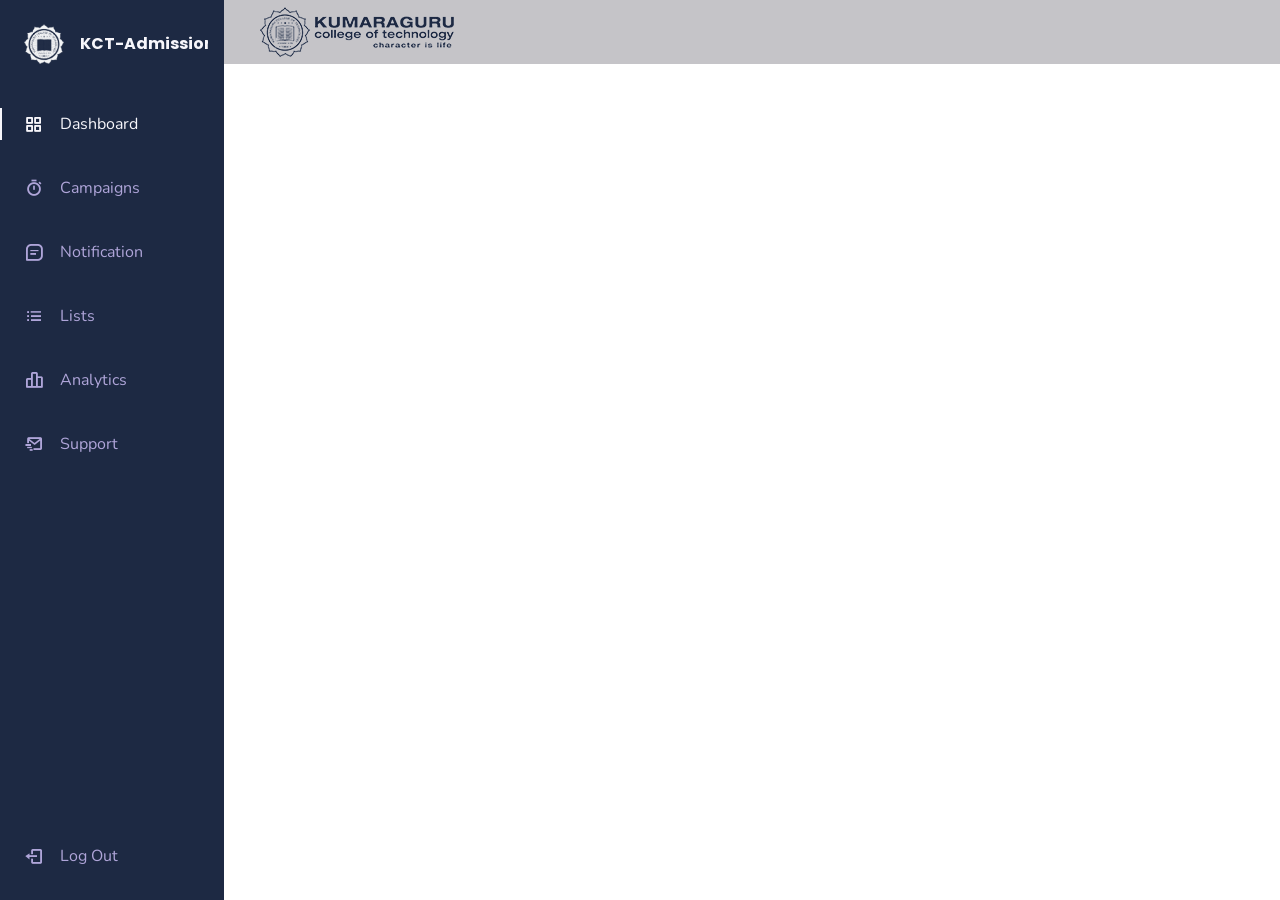
<file: Details_form/base.html>
<!DOCTYPE html>
<html lang="en">
    <head>
        <meta charset="UTF-8">
        <meta name="viewport" content="width=device-width, initial-scale=1.0">

        <!-- ===== BOX ICONS ===== -->
        <link href='https://cdn.jsdelivr.net/npm/boxicons@2.0.5/css/boxicons.min.css' rel='stylesheet'>

        <!-- ===== CSS ===== -->
        <link href="https://fonts.googleapis.com/css2?family=Poppins:wght@400;500&display=swap" rel="stylesheet">

        <link rel="stylesheet" href="css/style.css">
        <link rel="stylesheet" href="https://maxcdn.bootstrapcdn.com/bootstrap/4.0.0/css/bootstrap.min.css" integrity="sha384-Gn5384xqQ1aoWXA+058RXPxPg6fy4IWvTNh0E263XmFcJlSAwiGgFAW/dAiS6JXm" crossorigin="anonymous">


        <title>Document</title>
    </head>
    <body id="body-pd"> 
        <header class="header" id="header">
            <div class="header__toggle">
                <i class='bx bx-menu myopenclose' id="header-toggle"></i>
            </div>
            <div class="header__img">
                <img class="kct-logo" src="images/logo.png">
            </div>
        </header> 

        <div class="l-navbar" id="nav-bar">
            <nav class="nav">
                <div>
                    <div class="mylogocloseflex">
                        <a href="#" class="nav__logo">
                            <img src="images/kct-logo.png" alt="" >
                            <span class="nav__logo-name">KCT-Admission</span>
                        </a>
                        <div class="myclosebtn">
                            <i class='bx bx-menu bx-x' id="header-close-toggle"></i>
                        </div>
                    </div>
                    

                    <div class="nav__list">
                        <a href="#" class="nav__link active-link">
                            <i class='bx bx-grid-alt nav__icon' ></i>
                            
                            <span class="nav__name">Dashboard</span>
                        </a>
                        <a href="#" class="nav__link">
                            <i class='bx bx-stopwatch nav__icon'></i>
                            <span class="nav__name">Campaigns</span>
                        </a>
                        <a href="#" class="nav__link">
                            <i class='bx bx-message-square-detail nav__icon' ></i>
                            <span class="nav__name">Notification</span>
                        </a>
                        <a href="#" class="nav__link">
                            <i class='bx bx-list-ul nav__icon'></i>
                            <span class="nav__name">Lists</span>
                        </a>
                        <a href="#" class="nav__link">
                            <i class='bx bx-bar-chart-alt-2 nav__icon' ></i>
                            <span class="nav__name">Analytics</span>
                        </a>
                        <a href="#" class="nav__link">
                            <i class='bx bx-mail-send nav__icon'></i>
                            <span class="nav__name">Support</span>
                        </a>
                    </div>
                </div>
                <a href="#" class="nav__link">
                    <i class='bx bx-log-out nav__icon' ></i>
                    <span class="nav__name">Log Out</span>
                </a>
            </nav>
        </div>
        <main>
          
            <!--Block contents here-->
            


        </main>
        
        <!--===== MAIN JS =====-->
        <script src="js/main.js"></script>
        <script type="text/javascript" src="js/form.js" ></script>
    </body>
</html>
</file>
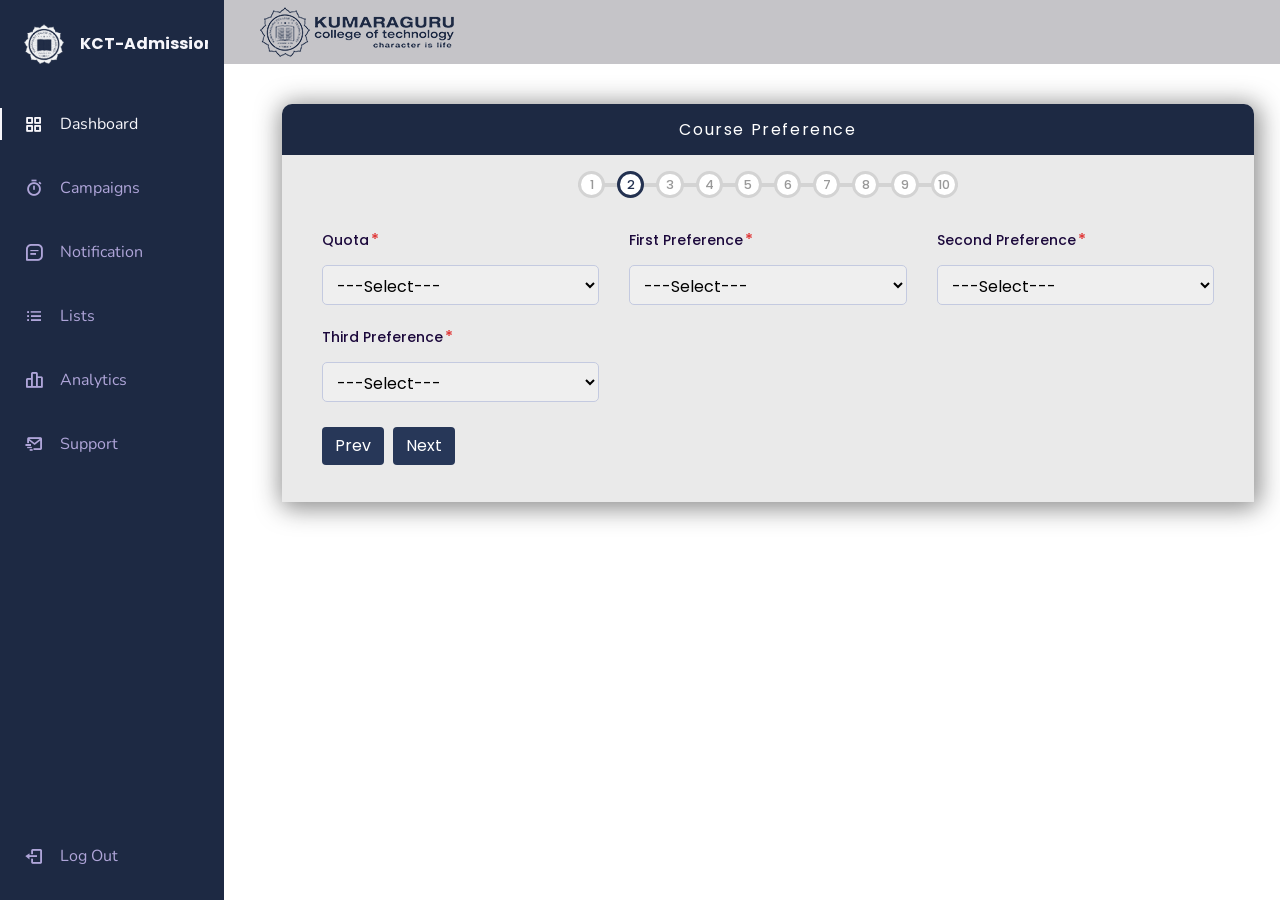
<file: Details_form/CoursePreferenceForm.html>
<!DOCTYPE html>
<html lang="en">
    <head>
        <meta charset="UTF-8">
        <meta name="viewport" content="width=device-width, initial-scale=1.0">

        <!-- ===== BOX ICONS ===== -->
        <link href='https://cdn.jsdelivr.net/npm/boxicons@2.0.5/css/boxicons.min.css' rel='stylesheet'>

        <!-- ===== CSS ===== -->
        <link href="https://fonts.googleapis.com/css2?family=Poppins:wght@400;500&display=swap" rel="stylesheet">

        <link rel="stylesheet" href="css/style.css">
        <link rel="stylesheet" href="https://maxcdn.bootstrapcdn.com/bootstrap/4.0.0/css/bootstrap.min.css" integrity="sha384-Gn5384xqQ1aoWXA+058RXPxPg6fy4IWvTNh0E263XmFcJlSAwiGgFAW/dAiS6JXm" crossorigin="anonymous">


        <title>Document</title>
    </head>
    <body id="body-pd"> 
        <header class="header" id="header">
            <div class="header__toggle">
                <i class='bx bx-menu myopenclose' id="header-toggle"></i>
            </div>
            <div class="header__img">
                <img class="kct-logo" src="images/logo.png">
            </div>
        </header> 

        <div class="l-navbar" id="nav-bar">
            <nav class="nav">
                <div>
                    <div class="mylogocloseflex">
                        <a href="#" class="nav__logo">
                            <img src="images/kct-logo.png" alt="" >
                            <span class="nav__logo-name">KCT-Admission</span>
                        </a>
                        <div class="myclosebtn">
                            <i class='bx bx-menu bx-x' id="header-close-toggle"></i>
                        </div>
                    </div>
                    

                    <div class="nav__list">
                        <a href="#" class="nav__link active-link">
                            <i class='bx bx-grid-alt nav__icon' ></i>
                            
                            <span class="nav__name">Dashboard</span>
                        </a>
                        <a href="#" class="nav__link">
                            <i class='bx bx-stopwatch nav__icon'></i>
                            <span class="nav__name">Campaigns</span>
                        </a>
                        <a href="#" class="nav__link">
                            <i class='bx bx-message-square-detail nav__icon' ></i>
                            <span class="nav__name">Notification</span>
                        </a>
                        <a href="#" class="nav__link">
                            <i class='bx bx-list-ul nav__icon'></i>
                            <span class="nav__name">Lists</span>
                        </a>
                        <a href="#" class="nav__link">
                            <i class='bx bx-bar-chart-alt-2 nav__icon' ></i>
                            <span class="nav__name">Analytics</span>
                        </a>
                        <a href="#" class="nav__link">
                            <i class='bx bx-mail-send nav__icon'></i>
                            <span class="nav__name">Support</span>
                        </a>
                    </div>
                </div>
                <a href="#" class="nav__link">
                    <i class='bx bx-log-out nav__icon' ></i>
                    <span class="nav__name">Log Out</span>
                </a>
            </nav>
        </div>
        <main>
          
            <!--Block contents here-->
            <div class="mycontainer">
                <div class="form-header">
                    <h1 class="form-heading">Course Preference</h1>
                </div>
                <div class="myform">
                    <div class="progress-container">
                        <div class="progress" id="progress"></div>
                        <div class="circles">1</div>
                        <div class="circles active">2</div>
                        <div class="circles">3</div>
                        <div class="circles">4</div>
                        <div class="circles">5</div>
                        <div class="circles">6</div>
                        <div class="circles">7</div>
                        <div class="circles">8</div>
                        <div class="circles">9</div>
                        <div class="circles">10</div>
                      </div>
                      
                    <form method="POST">
                        <div class="form-container">
                            
                            
                            <div class="input-field">
                                <label class="labels required" for="quota">Quota<span></span></label>
                                <select name="quota" id="quota" onchange="quotaInputHandler()" required>
                                    <option value="" selected disabled hidden>---Select---</option>
                                    <option value="Government Quota Academics">Government Quota Academics</option>
                                    <option value="Government Quota Vocational">Government Quota Vocational</option>
                                    <option value="Government Quota Vocational">Management Quota</option>
                                    <option value="Government Quota Vocational">NRI</option>
                                </select>
                            </div>
        
                            <div class="input-field">
                                <label class="labels required" for="first_preference">First Preference<span></span></label>
                                <select name="first_preference" id="first_preference" onchange="first_preferenceInputHandler()" required >
                                    <option value="" selected disabled>---Select---</option>
                                    <option value="B.E - AERONAUTICAL ENGINEERING">B.E - AERONAUTICAL ENGINEERING</option>
                                    <option value="B.E - AUTOMOBILE ENGINEERING">B.E - AUTOMOBILE ENGINEERING</option>
                                    <option value="B.Tech - BIO-TECHNOLOGY">B.Tech - BIO-TECHNOLOGY</option>
                                    <option value="B.E - CIVIL ENGINEERING">B.E - CIVIL ENGINEERING</option>
                                    <option value="B.E - COMPUTER SCIENCE AND ENGINEERING">B.E - COMPUTER SCIENCE AND ENGINEERING</option>
                                    <option value="B.E - ELECTRONICS AND COMMUNICATION ENGINEERING">B.E - ELECTRONICS AND COMMUNICATION ENGINEERING</option>
                                    <option value="B.E - ELECTRICAL AND ELECTRONICS ENGINEERING">B.E - ELECTRICAL AND ELECTRONICS ENGINEERING</option>
                                    <option value="B.E - ELECTRONICS AND INSTRUMENTATION ENGINEERING">B.E - ELECTRONICS AND INSTRUMENTATION ENGINEERING</option>
                                    <option value="B.Tech - FASHION TECHNOLOGY">B.Tech - FASHION TECHNOLOGY</option>
                                    <option value="B.Tech - INFORMATION TECHNOLOGY">B.Tech - INFORMATION TECHNOLOGY</option>
                                    <option value="B.E - MECHATRONICS ENGINEERING">B.E - MECHATRONICS ENGINEERING</option>
                                    <option value="B.E - MECHANICAL ENGINEERING">B.E - MECHANICAL ENGINEERING</option>
                                    <option value="B.Tech - TEXTILE TECHNOLOGY">B.Tech - TEXTILE TECHNOLOGY</option>
                                    <option value="B.Tech - ARTIFICIAL INTELLIGENCE AND DATA SCIENCE">B.Tech - ARTIFICIAL INTELLIGENCE AND DATA SCIENCE</option>
                                    <option value="B.E - INFORMATION SCIENCE AND ENGINEERING">B.E - INFORMATION SCIENCE AND ENGINEERING</option>
                                </select>
                            </div>
        
                            <div class="input-field">
                                <label class="labels required" for="second_preference" >Second Preference<span></span></label>
                                <select name="second_preference" id="second_preference" required onchange="second_preferenceInputHandler()">
                                    <option value="" selected disabled>---Select---</option>
                                    <option value="B.E - AERONAUTICAL ENGINEERING">B.E - AERONAUTICAL ENGINEERING</option>
                                    <option value="B.E - AUTOMOBILE ENGINEERING">B.E - AUTOMOBILE ENGINEERING</option>
                                    <option value="B.Tech - BIO-TECHNOLOGY">B.Tech - BIO-TECHNOLOGY</option>
                                    <option value="B.E - CIVIL ENGINEERING">B.E - CIVIL ENGINEERING</option>
                                    <option value="B.E - COMPUTER SCIENCE AND ENGINEERING">B.E - COMPUTER SCIENCE AND ENGINEERING</option>
                                    <option value="B.E - ELECTRONICS AND COMMUNICATION ENGINEERING">B.E - ELECTRONICS AND COMMUNICATION ENGINEERING</option>
                                    <option value="B.E - ELECTRICAL AND ELECTRONICS ENGINEERING">B.E - ELECTRICAL AND ELECTRONICS ENGINEERING</option>
                                    <option value="B.E - ELECTRONICS AND INSTRUMENTATION ENGINEERING">B.E - ELECTRONICS AND INSTRUMENTATION ENGINEERING</option>
                                    <option value="B.Tech - FASHION TECHNOLOGY">B.Tech - FASHION TECHNOLOGY</option>
                                    <option value="B.Tech - INFORMATION TECHNOLOGY">B.Tech - INFORMATION TECHNOLOGY</option>
                                    <option value="B.E - MECHATRONICS ENGINEERING">B.E - MECHATRONICS ENGINEERING</option>
                                    <option value="B.E - MECHANICAL ENGINEERING">B.E - MECHANICAL ENGINEERING</option>
                                    <option value="B.Tech - TEXTILE TECHNOLOGY">B.Tech - TEXTILE TECHNOLOGY</option>
                                    <option value="B.Tech - ARTIFICIAL INTELLIGENCE AND DATA SCIENCE">B.Tech - ARTIFICIAL INTELLIGENCE AND DATA SCIENCE</option>
                                    <option value="B.E - INFORMATION SCIENCE AND ENGINEERING">B.E - INFORMATION SCIENCE AND ENGINEERING</option>
                                </select>
                            </div>
        
                            <div class="input-field">
                                <label class="labels required" for="third_preference">Third Preference<span></span></label>
                                <select name="third_preference" id="third_preference" required onchange="third_preferenceInputHandler()">
                                    <option value="" selected disabled>---Select---</option>
                                    <option value="B.E - AERONAUTICAL ENGINEERING">B.E - AERONAUTICAL ENGINEERING</option>
                                    <option value="B.E - AUTOMOBILE ENGINEERING">B.E - AUTOMOBILE ENGINEERING</option>
                                    <option value="B.Tech - BIO-TECHNOLOGY">B.Tech - BIO-TECHNOLOGY</option>
                                    <option value="B.E - CIVIL ENGINEERING">B.E - CIVIL ENGINEERING</option>
                                    <option value="B.E - COMPUTER SCIENCE AND ENGINEERING">B.E - COMPUTER SCIENCE AND ENGINEERING</option>
                                    <option value="B.E - ELECTRONICS AND COMMUNICATION ENGINEERING">B.E - ELECTRONICS AND COMMUNICATION ENGINEERING</option>
                                    <option value="B.E - ELECTRICAL AND ELECTRONICS ENGINEERING">B.E - ELECTRICAL AND ELECTRONICS ENGINEERING</option>
                                    <option value="B.E - ELECTRONICS AND INSTRUMENTATION ENGINEERING">B.E - ELECTRONICS AND INSTRUMENTATION ENGINEERING</option>
                                    <option value="B.Tech - FASHION TECHNOLOGY">B.Tech - FASHION TECHNOLOGY</option>
                                    <option value="B.Tech - INFORMATION TECHNOLOGY">B.Tech - INFORMATION TECHNOLOGY</option>
                                    <option value="B.E - MECHATRONICS ENGINEERING">B.E - MECHATRONICS ENGINEERING</option>
                                    <option value="B.E - MECHANICAL ENGINEERING">B.E - MECHANICAL ENGINEERING</option>
                                    <option value="B.Tech - TEXTILE TECHNOLOGY">B.Tech - TEXTILE TECHNOLOGY</option>
                                    <option value="B.Tech - ARTIFICIAL INTELLIGENCE AND DATA SCIENCE">B.Tech - ARTIFICIAL INTELLIGENCE AND DATA SCIENCE</option>
                                    <option value="B.E - INFORMATION SCIENCE AND ENGINEERING">B.E - INFORMATION SCIENCE AND ENGINEERING</option>
                                </select>
                            </div>
        
                            
        
        
                        </div>
                        <div class="mybutton-container">
                            <a href=""><button class="btn" id="prev">Prev</button></a>
                            <a href=""><button class="btn" id="next">Next</button></a>     
                        </div>
                        
                    </form>
                </div>
        
                </form>
            </div>


        </main>
        
        <!--===== MAIN JS =====-->
        <script src="js/main.js"></script>
        <script type="text/javascript" src="js/form.js" ></script>
    </body>
</html>
</file>
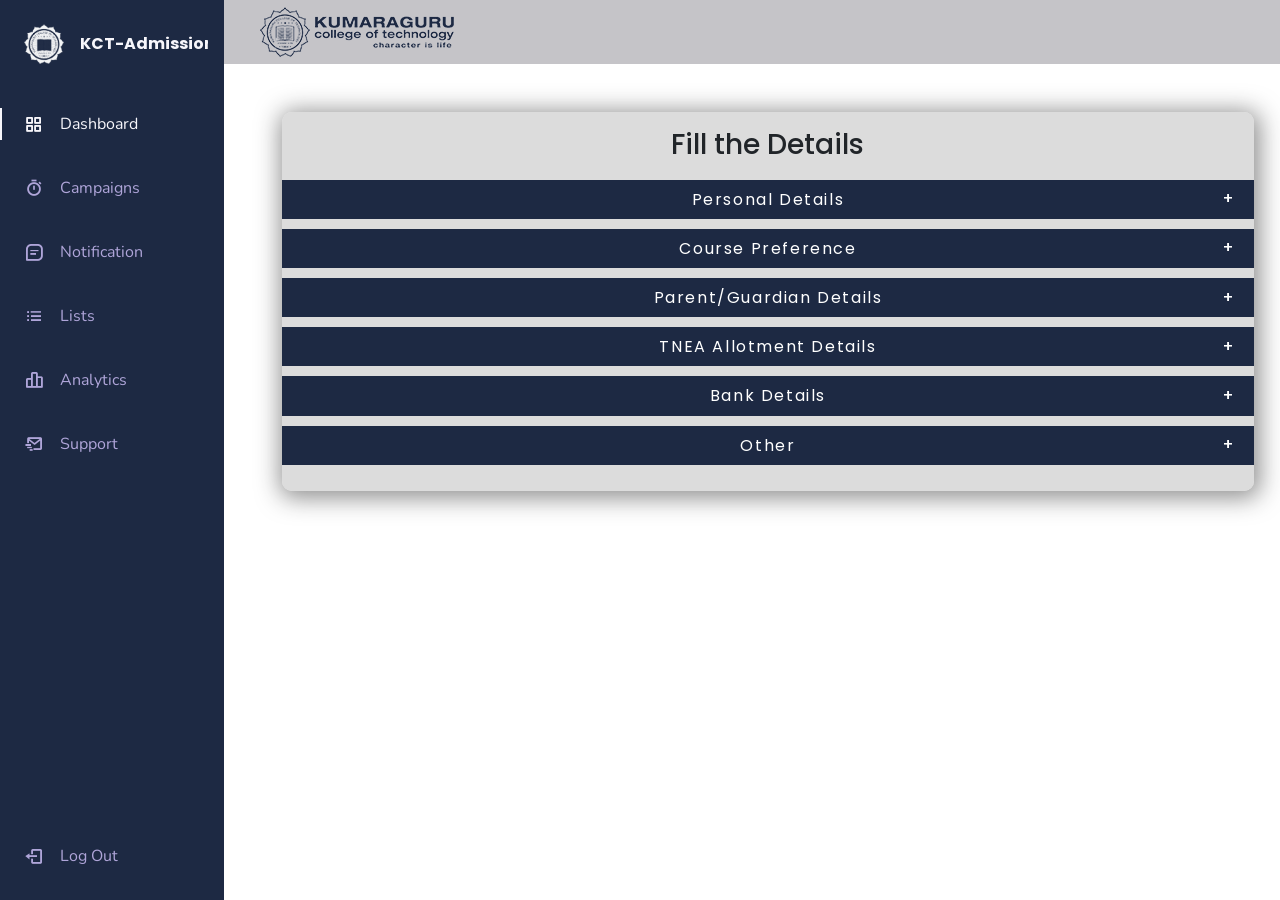
<file: Details_form/forms.html>
<!DOCTYPE html>
<html lang="en">
  <head>
    <meta charset="UTF-8" />
    <meta name="viewport" content="width=device-width, initial-scale=1.0" />

    <!-- ===== BOX ICONS ===== -->
    <link
      href="https://cdn.jsdelivr.net/npm/boxicons@2.0.5/css/boxicons.min.css"
      rel="stylesheet"
    />

    <!-- ===== CSS ===== -->
    <link
      href="https://fonts.googleapis.com/css2?family=Poppins:wght@400;500&display=swap"
      rel="stylesheet"
    />

    <link rel="stylesheet" href="css/style.css" />
    <link
      rel="stylesheet"
      href="https://maxcdn.bootstrapcdn.com/bootstrap/4.0.0/css/bootstrap.min.css"
      integrity="sha384-Gn5384xqQ1aoWXA+058RXPxPg6fy4IWvTNh0E263XmFcJlSAwiGgFAW/dAiS6JXm"
      crossorigin="anonymous"
    />

    <title>Document</title>
  </head>
  <body id="body-pd">
    <header class="header" id="header">
      <div class="header__toggle">
        <i class="bx bx-menu myopenclose" id="header-toggle"></i>
      </div>
      <div class="header__img">
        <img class="kct-logo" src="images/logo.png" />
      </div>
    </header>

    <div class="l-navbar" id="nav-bar">
      <nav class="nav">
        <div>
          <div class="mylogocloseflex">
            <a href="#" class="nav__logo">
              <img src="images/kct-logo.png" alt="" />
              <span class="nav__logo-name">KCT-Admission</span>
            </a>
            <div class="myclosebtn">
              <i class="bx bx-menu bx-x" id="header-close-toggle"></i>
            </div>
          </div>

          <div class="nav__list">
            <a href="#" class="nav__link active-link">
              <i class="bx bx-grid-alt nav__icon"></i>

              <span class="nav__name">Dashboard</span>
            </a>
            <a href="#" class="nav__link">
              <i class="bx bx-stopwatch nav__icon"></i>
              <span class="nav__name">Campaigns</span>
            </a>
            <a href="#" class="nav__link">
              <i class="bx bx-message-square-detail nav__icon"></i>
              <span class="nav__name">Notification</span>
            </a>
            <a href="#" class="nav__link">
              <i class="bx bx-list-ul nav__icon"></i>
              <span class="nav__name">Lists</span>
            </a>
            <a href="#" class="nav__link">
              <i class="bx bx-bar-chart-alt-2 nav__icon"></i>
              <span class="nav__name">Analytics</span>
            </a>
            <a href="#" class="nav__link">
              <i class="bx bx-mail-send nav__icon"></i>
              <span class="nav__name">Support</span>
            </a>
          </div>
        </div>
        <a href="#" class="nav__link">
          <i class="bx bx-log-out nav__icon"></i>
          <span class="nav__name">Log Out</span>
        </a>
      </nav>
    </div>
    <main style="margin-top: 7rem">
      <!--Block contents here-->
      <div class="mycontainer">
        <div class="accordion">
            <h3 class="forms-title">Fill the Details</h3>
        <form method="POST" id="theForm">
            <div class="contentbox" id="0">
                <div class="form-header accordion-header">
                  <h1 class="form-heading">Personal Details</h1>
                </div>
                <div class="content">
                    <div class="myform">
                        <div class="progress-container">
                            <div class="progress" id="progress"></div>
                            <div class="circles active">1</div>
                            <div class="circles">2</div>
                            <div class="circles">3</div>
                            <div class="circles">4</div>
                            <div class="circles">5</div>
                            <div class="circles">6</div>
                            <div class="circles">7</div>
                            <div class="circles">8</div>
                            <div class="circles">9</div>
                            <div class="circles">10</div>
                          </div>
                          
                        
                            <div class="form-container">
                                <div class="input-field">
                                    <label  class="labels required" for="name">Name of the Student <span class="input-helper">(Enter your name first and initial last)</span></label>
                                    <input type="text" id="name" name="name" onchange="InputHandler(event)" required >
                                </div>
                                <div class="input-field">
                                    <label class="labels required" for="dob">Date Of Birth<span></span></label>
                                    <input type="date" id="date" min="1998-01-01" max="2022-12-12" name="date" onchange="InputHandler(event)" required>
                                </div>
                                
                                
                                <div class="input-field">
                                    <label class="labels required" for="gender">Gender<span></span></label>
                                    <select name="gender" id="gender" onchange="InputHandler(event)" required>
                                        <option value="" selected disabled>---Select---</option>
                                        <option value="Male">Male</option>
                                        <option value="Female">Female</option>
                                    </select>
                                </div>
            
                                <div class="input-field">
                                    <label class="labels required" for="nationality">Nationality<span></span></label>
                                    <select name="nationality" id="nationality" onchange="InputHandler(event)" required >
                                        <option value="" selected disabled>---Select---</option>
                                        <option value="Afganisthan">Afganisthan</option>
                                        <option value="Belgium">Belgium</option>
                                        <option value="canada">Canada</option>
                                        <option value="india">India</option>
                                    </select>
                                </div>
            
                                <div class="input-field">
                                    <label class="labels required" for="community" >Community<span></span></label>
                                    <select name="community" id="community" required onchange="InputHandler(event)">
                                        <option value="" selected disabled>---Select---</option>
                                        <option value="OC">OC</option>
                                        <option value="BC">BC</option>
                                        <option value="MBC">MBC</option>
                                        <option value="BCM">BCM</option>
                                        <option value="SC">SC</option>
                                        <option value="ST">ST</option>
                                        <option value="SCA">SCA</option>
                                        <option value="other">Other</option>
                                    </select>
                                </div>
            
                                <div class="input-field">
                                    <label class="labels required" for="religion">Religion<span></span></label>
                                    <select name="religion" id="religion" required onchange="InputHandler(event)">
                                        <option value="" selected disabled>---Select---</option>
                                        <option value="Hindu">Hindu</option>
                                        <option value="Muslim">Muslim</option>
                                        <option value="Christian">Christian</option>
                                        <option value="Sikh">Sikh</option>
                                        <option value="other">Other</option>
                                    </select>
                                </div>
            
                                <div class="input-field">
                                    <label class="labels required" for="caste">Caste<span></span></label>
                                    <select name="caste" id="caste"  required onchange="InputHandler(event)">
                                        <option value="" selected disabled>---Select---</option>
                                        <option value="Caste-1">Caste-1</option>
                                        <option value="Caste-2">Caste-2</option>
                                        <option value="Caste-3">Caste-3</option>
                                        <option value="Caste-4">Caste-4</option>
                                        <option value="Caste-5">Caste-5</option>
                                    </select>
                                </div>
                                <div class="input-field input-field-radio">
                                    <label class="labels required" for="aadhar">Sample radio<span></span></label>
                                    <div class="radio-flex">
                                        <div class="radio-inner">
                                            <input type="radio" id="radio-1" name="fav_language" value="HTML">
                                            <label for="html">radio-1</label><br>
                                        </div>
                                        <div class="radio-inner">
                                            <input type="radio" id="radio-2" name="fav_language" value="CSS">
                                            <label for="css">radio-2</label><br>
                                        </div>
                                        <div class="radio-inner">
                                            <input type="radio" id="radio-3" name="fav_language" value="JavaScript">
                                            <label for="javascript">radio-3</label>
                                        </div>  
                                        <div class="radio-inner">
                                            <input type="radio" id="radio-4" name="fav_language" value="JavaScript">
                                            <label for="javascript">radio-4</label>
                                        </div> 
                                        <div class="radio-inner">
                                            <input type="radio" id="radio-5" name="fav_language" value="JavaScript">
                                            <label for="javascript">radio-5</label>
                                        </div>                           
                                    </div>
                                    
                                </div>
            
                                <div class="input-field">
                                    <label class="labels required" for="contact" required>Mobile No<span></span></label>
                                    <input type="tel" id="contact" name="contact" onchange="InputHandler(event)">
                                </div>
                                <div class="input-field">
                                    <label class="labels required" for="email">Email<span></span></label>
                                    <input type="email" id="email" name="email" required onchange="InputHandler(event)">
                                </div>
                                <div class="input-field">
                                    <label class="labels required" for="aadhar">Aadhar No<span></span></label>
                                    <input type="text" id="aadhar" name="aadhar" required onchange="InputHandler(event)">
                                </div>
                                
            
                                <div class="input-field">
                                    <label class="labels required" for="blood">Blood Group<span></span></label>
                                    <select name="blood" required id="blood" onchange="InputHandler(event)">
                                        <option value="" selected disabled >---Select---</option>
                                        <option value="AB+">AB+</option>
                                        <option value="A+">A+</option>
                                        <option value="A-">A-</option>
                                        <option value="O+">O+</option>
                                        <option value="B+">B+</option>
                                    </select>
                                </div>
            
            
                            </div>
                            <div class="mybutton-container">
                                <div class="left-button">
                                    <button class="btn" id="prev" disabled>Prev</button>
                                    <button class="btn" id="next" onclick="PrevNextHandler(event)">Next</button>
                                </div>  
                            </div>
                            
                        
                    </div>
                </div>
              </div>
    
              
    
              <div class="contentbox" id="1">
                <div class="form-header accordion-header">
                  <h1 class="form-heading">Course Preference</h1>
                </div>
                <div class="content">
                    <div class="myform">
                        <div class="progress-container">
                            <div class="progress" id="progress"></div>
                            <div class="circles">1</div>
                            <div class="circles active">2</div>
                            <div class="circles">3</div>
                            <div class="circles">4</div>
                            <div class="circles">5</div>
                            <div class="circles">6</div>
                            <div class="circles">7</div>
                            <div class="circles">8</div>
                            <div class="circles">9</div>
                            <div class="circles">10</div>
                          </div>
                          
                        
                            <div class="form-container">
                                
                                
                                <div class="input-field">
                                    <label class="labels required" for="quota">Quota<span></span></label>
                                    <select name="quota" id="quota" onchange="InputHandler(event)" required>
                                        <option value="" selected disabled hidden>---Select---</option>
                                        <option value="Government Quota Academics">Government Quota Academics</option>
                                        <option value="Government Quota Vocational">Government Quota Vocational</option>
                                        <option value="Government Quota Vocational">Management Quota</option>
                                        <option value="Government Quota Vocational">NRI</option>
                                    </select>
                                </div>
            
                                <div class="input-field">
                                    <label class="labels required" for="first_preference">First Preference<span></span></label>
                                    <select name="first_preference" id="first_preference" onchange="InputHandler(event)" required >
                                        <option value="" selected disabled>---Select---</option>
                                        <option value="B.E - AERONAUTICAL ENGINEERING">B.E - AERONAUTICAL ENGINEERING</option>
                                        <option value="B.E - AUTOMOBILE ENGINEERING">B.E - AUTOMOBILE ENGINEERING</option>
                                        <option value="B.Tech - BIO-TECHNOLOGY">B.Tech - BIO-TECHNOLOGY</option>
                                        <option value="B.E - CIVIL ENGINEERING">B.E - CIVIL ENGINEERING</option>
                                        <option value="B.E - COMPUTER SCIENCE AND ENGINEERING">B.E - COMPUTER SCIENCE AND ENGINEERING</option>
                                        <option value="B.E - ELECTRONICS AND COMMUNICATION ENGINEERING">B.E - ELECTRONICS AND COMMUNICATION ENGINEERING</option>
                                        <option value="B.E - ELECTRICAL AND ELECTRONICS ENGINEERING">B.E - ELECTRICAL AND ELECTRONICS ENGINEERING</option>
                                        <option value="B.E - ELECTRONICS AND INSTRUMENTATION ENGINEERING">B.E - ELECTRONICS AND INSTRUMENTATION ENGINEERING</option>
                                        <option value="B.Tech - FASHION TECHNOLOGY">B.Tech - FASHION TECHNOLOGY</option>
                                        <option value="B.Tech - INFORMATION TECHNOLOGY">B.Tech - INFORMATION TECHNOLOGY</option>
                                        <option value="B.E - MECHATRONICS ENGINEERING">B.E - MECHATRONICS ENGINEERING</option>
                                        <option value="B.E - MECHANICAL ENGINEERING">B.E - MECHANICAL ENGINEERING</option>
                                        <option value="B.Tech - TEXTILE TECHNOLOGY">B.Tech - TEXTILE TECHNOLOGY</option>
                                        <option value="B.Tech - ARTIFICIAL INTELLIGENCE AND DATA SCIENCE">B.Tech - ARTIFICIAL INTELLIGENCE AND DATA SCIENCE</option>
                                        <option value="B.E - INFORMATION SCIENCE AND ENGINEERING">B.E - INFORMATION SCIENCE AND ENGINEERING</option>
                                    </select>
                                </div>
            
                                <div class="input-field">
                                    <label class="labels required" for="second_preference" >Second Preference<span></span></label>
                                    <select name="second_preference" id="second_preference" required onchange="InputHandler(event)">
                                        <option value="" selected disabled>---Select---</option>
                                        <option value="B.E - AERONAUTICAL ENGINEERING">B.E - AERONAUTICAL ENGINEERING</option>
                                        <option value="B.E - AUTOMOBILE ENGINEERING">B.E - AUTOMOBILE ENGINEERING</option>
                                        <option value="B.Tech - BIO-TECHNOLOGY">B.Tech - BIO-TECHNOLOGY</option>
                                        <option value="B.E - CIVIL ENGINEERING">B.E - CIVIL ENGINEERING</option>
                                        <option value="B.E - COMPUTER SCIENCE AND ENGINEERING">B.E - COMPUTER SCIENCE AND ENGINEERING</option>
                                        <option value="B.E - ELECTRONICS AND COMMUNICATION ENGINEERING">B.E - ELECTRONICS AND COMMUNICATION ENGINEERING</option>
                                        <option value="B.E - ELECTRICAL AND ELECTRONICS ENGINEERING">B.E - ELECTRICAL AND ELECTRONICS ENGINEERING</option>
                                        <option value="B.E - ELECTRONICS AND INSTRUMENTATION ENGINEERING">B.E - ELECTRONICS AND INSTRUMENTATION ENGINEERING</option>
                                        <option value="B.Tech - FASHION TECHNOLOGY">B.Tech - FASHION TECHNOLOGY</option>
                                        <option value="B.Tech - INFORMATION TECHNOLOGY">B.Tech - INFORMATION TECHNOLOGY</option>
                                        <option value="B.E - MECHATRONICS ENGINEERING">B.E - MECHATRONICS ENGINEERING</option>
                                        <option value="B.E - MECHANICAL ENGINEERING">B.E - MECHANICAL ENGINEERING</option>
                                        <option value="B.Tech - TEXTILE TECHNOLOGY">B.Tech - TEXTILE TECHNOLOGY</option>
                                        <option value="B.Tech - ARTIFICIAL INTELLIGENCE AND DATA SCIENCE">B.Tech - ARTIFICIAL INTELLIGENCE AND DATA SCIENCE</option>
                                        <option value="B.E - INFORMATION SCIENCE AND ENGINEERING">B.E - INFORMATION SCIENCE AND ENGINEERING</option>
                                    </select>
                                </div>
            
                                <div class="input-field">
                                    <label class="labels required" for="third_preference">Third Preference<span></span></label>
                                    <select name="third_preference" id="third_preference" required onchange="InputHandler(event)">
                                        <option value="" selected disabled>---Select---</option>
                                        <option value="B.E - AERONAUTICAL ENGINEERING">B.E - AERONAUTICAL ENGINEERING</option>
                                        <option value="B.E - AUTOMOBILE ENGINEERING">B.E - AUTOMOBILE ENGINEERING</option>
                                        <option value="B.Tech - BIO-TECHNOLOGY">B.Tech - BIO-TECHNOLOGY</option>
                                        <option value="B.E - CIVIL ENGINEERING">B.E - CIVIL ENGINEERING</option>
                                        <option value="B.E - COMPUTER SCIENCE AND ENGINEERING">B.E - COMPUTER SCIENCE AND ENGINEERING</option>
                                        <option value="B.E - ELECTRONICS AND COMMUNICATION ENGINEERING">B.E - ELECTRONICS AND COMMUNICATION ENGINEERING</option>
                                        <option value="B.E - ELECTRICAL AND ELECTRONICS ENGINEERING">B.E - ELECTRICAL AND ELECTRONICS ENGINEERING</option>
                                        <option value="B.E - ELECTRONICS AND INSTRUMENTATION ENGINEERING">B.E - ELECTRONICS AND INSTRUMENTATION ENGINEERING</option>
                                        <option value="B.Tech - FASHION TECHNOLOGY">B.Tech - FASHION TECHNOLOGY</option>
                                        <option value="B.Tech - INFORMATION TECHNOLOGY">B.Tech - INFORMATION TECHNOLOGY</option>
                                        <option value="B.E - MECHATRONICS ENGINEERING">B.E - MECHATRONICS ENGINEERING</option>
                                        <option value="B.E - MECHANICAL ENGINEERING">B.E - MECHANICAL ENGINEERING</option>
                                        <option value="B.Tech - TEXTILE TECHNOLOGY">B.Tech - TEXTILE TECHNOLOGY</option>
                                        <option value="B.Tech - ARTIFICIAL INTELLIGENCE AND DATA SCIENCE">B.Tech - ARTIFICIAL INTELLIGENCE AND DATA SCIENCE</option>
                                        <option value="B.E - INFORMATION SCIENCE AND ENGINEERING">B.E - INFORMATION SCIENCE AND ENGINEERING</option>
                                    </select>
                                </div>
            
                                
            
            
                            </div>
                            <div class="mybutton-container">
                                <div class="left-button">
                                    <button class="btn" id="prev" onclick="PrevNextHandler(event)">Prev</button>
                                    <button class="btn" id="next" onclick="PrevNextHandler(event)">Next</button>  
                                </div>      
                            </div>
                            
                        
                    </div>
                </div>
    
              </div>
    
              <div class="contentbox" id="2">
                <div class="form-header accordion-header">
                  <h1 class="form-heading">Parent/Guardian Details</h1>
                </div>
                <div class="content">
                    <div class="myform">
                        <div class="progress-container">
                            <div class="progress" id="progress"></div>
                            <div class="circles">1</div>
                            <div class="circles">2</div>
                            <div class="circles">3</div>
                            <div class="circles">4</div>
                            <div class="circles active">5</div>
                            <div class="circles">6</div>
                            <div class="circles">7</div>
                            <div class="circles">8</div>
                            <div class="circles">9</div>
                            <div class="circles">10</div>
                        </div>
                         
                        
                            <!--Father Section-->
                            <div class="form_sub_heading">
                                <h3>Father Details</h3>
                            </div>
                            <div class="form-container">
                                
                                <div class="input-field">
                                    <label  class="labels required" for="father_name">Father Name<span></span></label>
                                    <input type="text" id="father_name" name="father_name" onchange="InputHandler(event)" required >
                                </div>
            
                                <div class="input-field">
                                    <label class="labels required" for="father_qualification">Qualification<span></span></label>
                                    <select name="father_qualification" id="father_qualification" onchange="InputHandler(event)" required>
                                        <option value="" selected disabled>---Select---</option>
                                        <option value="B.A">B.A</option>
                                        <option value="B.Sc">B.Sc</option>
                                        <option value="B.Com">B.Com</option>
                                        <option value="M.Com">M.Com</option>
                                        <option value="BCA">BCA</option>
                                        <option value="MCA">MCA</option>
                                        <option value="M.Sc">M.Sc</option>
                                        <option value="B.E">B.E</option>
                                        <option value="B.Tech">B.Tech</option>
                                        <option value="M.E">M.E</option>
                                        <option value="M.Tech">M.Tech</option>
                                        <option value="Phd">Phd</option>
                                        <option value="M.Phil">M.Phil</option>
                                        <option value="M.A">M.A</option>
                                        <option value="MBA">MBA</option>
                                        <option value="10th">10th</option>
                                        <option value="12th">12th</option>
                                        <option value="Diploma">Diploma</option>
                                        <option value="CA">CA</option>
                                        <option value="ICWA">ICWA</option>
                                        <option value="ICFA">ICFA</option>
                                        <option value="Others">Others</option>
                                    </select>
                                </div>
            
                                <div class="input-field">
                                    <label class="labels required" for="father_occupation">Occupation<span></span></label>
                                    <select name="father_occupation" id="father_occupation" onchange="InputHandler(event)" required >
                                        <option value="" selected disabled>---Select---</option>
                                        <option value="Private">Private</option>
                                        <option value="Public Sector">Public Sector</option>
                                        <option value="State Government">State Government</option>
                                        <option value="Central Government">Central Government</option>
                                        <option value="Doctor">Doctor</option>
                                        <option value="Agriculture">Agriculture</option>
                                        <option value="Self Employed">Self Employed</option>
                                        <option value="Home Maker">Home Maker</option>
                                        <option value="Expired">Expired</option>
                                        <option value="Others">Others</option>
                                    </select>
                                </div>
            
                                <div class="input-field">
                                    <label class="labels required" for="father_designation">Designation<span></span></label>
                                    <input type="text" id="father_designation" name="father_designation" required onchange="InputHandler(event)">
                                </div>
            
                                <div class="input-field">
                                    <label class="labels required" for="father_annual_income" >Annual Income<span></span></label>
                                    <select name="father_annual_income" id="father_annual_income" required onchange="InputHandler(event)">
                                        <option value="" selected disabled>---Select---</option>
                                        <option value="Below 50K">Below 50K</option>
                                        <option value="50K to 1L">50K to 1L</option>
                                        <option value="1L to 2L">1L to 2L</option>
                                        <option value="2L to 2.5L">2L to 2.5L</option>
                                        <option value="2.5L to 5L">2.5L to 5L</option>
                                        <option value="5L to 10L">5L to 10L</option>
                                        <option value="Above 10L">Above 10L</option>
                                    </select>
                                </div>
            
                                <div class="input-field">
                                    <label class="labels required" for="father_contact" required>Mobile No<span></span></label>
                                    <input type="tel" id="father_contact" name="father_contact" onchange="InputHandler(event)">
                                </div>
            
                                <div class="input-field">
                                    <label class="labels required" for="father_email">Email<span></span></label>
                                    <input type="email" id="father_email" name="father_email" required onchange="InputHandler(event)">
                                </div>
                            </div>
            
                            <hr>
            
                            <!--Mother Section-->
                            <div class="form_sub_heading">
                                <h3>Mother Details</h3>
                            </div>
                            <div class="form-container">
                                
                                <div class="input-field">
                                    <label  class="labels required" for="mother_name">Mother Name<span></span></label>
                                    <input type="text" id="mother_name" name="mother_name" onchange="InputHandler(event)" required >
                                </div>
            
                                <div class="input-field">
                                    <label class="labels required" for="mother_qualification">Qualification<span></span></label>
                                    <select name="mother_qualification" id="mother_qualification" onchange="InputHandler(event)" required>
                                        <option value="" selected disabled>---Select---</option>
                                        <option value="B.A">B.A</option>
                                        <option value="B.Sc">B.Sc</option>
                                        <option value="B.Com">B.Com</option>
                                        <option value="M.Com">M.Com</option>
                                        <option value="BCA">BCA</option>
                                        <option value="MCA">MCA</option>
                                        <option value="M.Sc">M.Sc</option>
                                        <option value="B.E">B.E</option>
                                        <option value="B.Tech">B.Tech</option>
                                        <option value="M.E">M.E</option>
                                        <option value="M.Tech">M.Tech</option>
                                        <option value="Phd">Phd</option>
                                        <option value="M.Phil">M.Phil</option>
                                        <option value="M.A">M.A</option>
                                        <option value="MBA">MBA</option>
                                        <option value="10th">10th</option>
                                        <option value="12th">12th</option>
                                        <option value="Diploma">Diploma</option>
                                        <option value="CA">CA</option>
                                        <option value="ICWA">ICWA</option>
                                        <option value="ICFA">ICFA</option>
                                        <option value="Others">Others</option>
                                    </select>
                                </div>
            
                                <div class="input-field">
                                    <label class="labels required" for="mother_occupation">Occupation<span></span></label>
                                    <select name="mother_occupation" id="mother_occupation" onchange="InputHandler(event)" required >
                                        <option value="" selected disabled>---Select---</option>
                                        <option value="Private">Private</option>
                                        <option value="Public Sector">Public Sector</option>
                                        <option value="State Government">State Government</option>
                                        <option value="Central Government">Central Government</option>
                                        <option value="Doctor">Doctor</option>
                                        <option value="Agriculture">Agriculture</option>
                                        <option value="Self Employed">Self Employed</option>
                                        <option value="Home Maker">Home Maker</option>
                                        <option value="Expired">Expired</option>
                                        <option value="Others">Others</option>
                                    </select>
                                </div>
            
                                <div class="input-field">
                                    <label class="labels required" for="mother_designation">Designation<span></span></label>
                                    <input type="text" id="mother_designation" name="mother_designation" required onchange="InputHandler(event)">
                                </div>
            
                                <div class="input-field">
                                    <label class="labels required" for="mother_annual_income" >Annual Income<span></span></label>
                                    <select name="mother_annual_income" id="mother_annual_income" required onchange="InputHandler(event)">
                                        <option value="" selected disabled>---Select---</option>
                                        <option value="Below 50K">Below 50K</option>
                                        <option value="50K to 1L">50K to 1L</option>
                                        <option value="1L to 2L">1L to 2L</option>
                                        <option value="2L to 2.5L">2L to 2.5L</option>
                                        <option value="2.5L to 5L">2.5L to 5L</option>
                                        <option value="5L to 10L">5L to 10L</option>
                                        <option value="Above 10L">Above 10L</option>
                                    </select>
                                </div>
            
                                <div class="input-field">
                                    <label class="labels required" for="mother_contact" required>Mobile No<span></span></label>
                                    <input type="tel" id="mother_contact" name="mother_contact" onchange="InputHandler(event)">
                                </div>
            
                                <div class="input-field">
                                    <label class="labels" for="mother_email">Email<span></span></label>
                                    <input type="email" id="mother_email" name="mother_email"  onchange="InputHandler(event)">
                                </div>
                            </div>
            
            <!--Siblings Section-->
                            <hr>
                            <div class="form_sub_heading">
                                <h3>Alumni Details of Siblings and Cousins<span class="helper"> (If Any)</span></h3>
                            </div>
            
                            <div class="form-container">  
                                <div class="input-field">
                                    <label  class="labels" for="siblings_cousins_name">Sibling's / Cousin's Name<span></span></label>
                                    <input type="text" id="siblings_cousins_name" name="siblings_cousins_name" onchange="InputHandler(event)" >
                                </div>
            
                                <div class="input-field">
                                    <label  class="labels" for="siblings_cousins_rollno">Roll No<span></span></label>
                                    <input type="text" id="siblings_cousins_rollno" name="siblings_cousins_rollno" onchange="InputHandler(event)" >
                                </div>
            
                                <div class="input-field">
                                    <label class="labels" for="siblings_cousins_contact">Mobile No<span></span></label>
                                    <input type="tel" id="siblings_cousins_contact" name="siblings_cousins_contact" onchange="InputHandler(event)">
                                </div>
                            </div>
            
                            <div class="mybutton-container">
                                <div class="left-button">
                                    <button class="btn" id="prev" onclick="PrevNextHandler(event)">Prev</button>
                                    <button class="btn" id="next" onclick="PrevNextHandler(event)">Next</button>  
                                </div>      
                            </div>
                            
                        
                    </div> 
                </div>
              </div>
    
    
    
              <div class="contentbox" id="3">
                <div class="form-header accordion-header">
                  <h1 class="form-heading">TNEA Allotment Details</h1>
                </div>
                <div class="content">
                    <div class="myform">
                        <div class="progress-container">
                            <div class="progress" id="progress"></div>
                            <div class="circles">1</div>
                            <div class="circles">2</div>
                            <div class="circles">3</div>
                            <div class="circles">4</div>
                            <div class="circles">5</div>
                            <div class="circles">6</div>
                            <div class="circles active">7</div>
                            <div class="circles">8</div>
                            <div class="circles">9</div>
                            <div class="circles">10</div>
                          </div>
                          
                        <form method="POST">
                            <div class="form-container">
                                <div class="input-field">
                                    <label  class="labels required" for="tnea_application_no">TNEA Application No <span></span></label>
                                    <input type="text" id="tnea_application_no" name="tnea_application_no" onchange="InputHandler(event)" required >
                                </div>
            
                                <div class="input-field">
                                    <label  class="labels required" for="tnea_allotment_no">TNEA Allotment No <span></span></label>
                                    <input type="text" id="tnea_allotment_no" name="tnea_allotment_no" onchange="InputHandler(event)" required >
                                </div>
            
                                <div class="input-field">
                                    <label class="labels required" for="tnea_community" >Community Alloted in TNEA<span></span></label>
                                    <select name="tnea_community" id="tnea_community" required onchange="InputHandler(event)">
                                        <option value="" selected disabled>---Select---</option>
                                        <option value="OC">OC</option>
                                        <option value="BC">BC</option>
                                        <option value="MBC">MBC</option>
                                        <option value="BCM">BCM</option>
                                        <option value="SC">SC</option>
                                        <option value="ST">ST</option>
                                        <option value="SCA">SCA</option>
                                        <option value="other">Other</option>
                                    </select>
                                </div>
            
                                <div class="input-field">
                                    <label class="labels required" for="overall_rank">Overall Rank<span></span></label>
                                    <input type="number" id="overall_rank" name="overall_rank" min="1" onchange="InputHandler(event)" required>
                                </div>
            
                                <div class="input-field">
                                    <label class="labels required" for="community_rank">Community Rank<span></span></label>
                                    <input type="number" id="community_rank" name="community_rank" min="1" onchange="InputHandler(event)" required>
                                </div>
                                
                                
                                
                            </div>
                            <div class="mybutton-container">
                                <div class="left-button">
                                    <button class="btn" id="prev" onclick="PrevNextHandler(event)">Prev</button>
                                    <button class="btn" id="next" onclick="PrevNextHandler(event)">Next</button>  
                                </div>      
                            </div>
                            
                        
                    </div>
                </div>
              </div>
    
              <div class="contentbox" id="4">
                <div class="form-header accordion-header">
                  <h1 class="form-heading">Bank Details</h1>
                </div>
                <div class="content">
                    <div class="myform">
                        <div class="progress-container">
                            <div class="progress" id="progress"></div>
                            <div class="circles">1</div>
                            <div class="circles">2</div>
                            <div class="circles">3</div>
                            <div class="circles">4</div>
                            <div class="circles">5</div>
                            <div class="circles">6</div>
                            <div class="circles">7</div>
                            <div class="circles active">8</div>
                            <div class="circles">9</div>
                            <div class="circles">10</div>
                          </div>
                          
                        <form method="POST">
                            <div class="form-container">
            
                                <div class="input-field input-field-radio">
                                    <label class="labels required" for="account_holder">Account Holder<span></span></label>
                                    <div class="radio-flex">
                                        <div class="radio-inner">
                                            <input type="radio" id="radio_student" name="account_holder" value="Student" required>
                                            <label for="radio_student">Student</label><br>
                                        </div>
                                        <div class="radio-inner">
                                            <input type="radio" id="radio_parent" name="account_holder" value="Parent">
                                            <label for="radio_parent">Parent</label><br>
                                        </div>                           
                                    </div>   
                                </div>
            
                                <div class="input-field">
                                    <label  class="labels required" for="account_holder_name">Account Holder Name<span></span></label>
                                    <input type="text" id="account_holder_name" name="account_holder_name" onchange="InputHandler(event)" required >
                                </div>
            
                                <div class="input-field">
                                    <label  class="labels required" for="bank_name">Bank Name<span></span></label>
                                    <input type="text" id="bank_name" name="bank_name" onchange="InputHandler(event)" required >
                                </div>
                                
                                <div class="input-field">
                                    <label  class="labels required" for="branch_name">Branch Name<span></span></label>
                                    <input type="text" id="branch_name" name="branch_name" onchange="InputHandler(event)" required >
                                </div>
                                
                                <div class="input-field">
                                    <label  class="labels required" for="account_no">Account No<span></span></label>
                                    <input type="text" id="account_no" name="account_no" onchange="InputHandler(event)" required >
                                </div>
                                
                                <div class="input-field">
                                    <label  class="labels required" for="ifsc">IFSC Code<span></span></label>
                                    <input type="text" id="ifsc" name="ifsc" onchange="InputHandler(event)" required >
                                </div>
            
                                <div class="input-field">
                                    <label  class="labels" for="micr_no">MICR No<span></span></label>
                                    <input type="text" id="micr_no" name="micr_no" onchange="InputHandler(event)" >
                                </div>
            
            
                            </div>
                            <div class="mybutton-container">
                                <div class="left-button">
                                    <button class="btn" id="prev" onclick="PrevNextHandler(event)">Prev</button>
                                    <button class="btn" id="next" onclick="PrevNextHandler(event)">Next</button>  
                                </div>      
                            </div>
                            
                        
                    </div>
                </div>
              </div>
    
              <div class="contentbox" id="5">
                <div class="form-header accordion-header">
                  <h1 class="form-heading">Other</h1>
                </div>
                <div class="content">
                    <div class="myform">
                        <div class="progress-container">
                            <div class="progress" id="progress"></div>
                            <div class="circles">1</div>
                            <div class="circles">2</div>
                            <div class="circles">3</div>
                            <div class="circles">4</div>
                            <div class="circles">5</div>
                            <div class="circles">6</div>
                            <div class="circles">7</div>
                            <div class="circles">8</div>
                            <div class="circles active">9</div>
                            <div class="circles">10</div>
                          </div>
                          
                        
                            <div class="form-container">
            
                                <div class="input-field">
                                    <label class="labels required" for="aspiration" >Aspiration<span></span></label>
                                    <select name="aspiration" id="aspiration" required onchange="InputHandler(event)">
                                        <option value="" selected disabled>---Select---</option>
                                        <option value="Higher Studies-Abroad">Higher Studies (Abroad)</option>
                                        <option value="Higher Studies-Within India">Higher Studies (Within India)</option>
                                        <option value="MBC">Entrepreneur</option>
                                        <option value="BCM">UPSC</option>
                                        <option value="SC">Employment</option>
                                        <option value="ST">Family Business</option>
                                        <option value="SCA">Others</option>
                                    </select>
                                </div>
            
                                <div class="input-field">
                                    <label class="labels " for="aspiration" >Special Reservation <span class="input-helper" >(if any)</span></label>
                                    <select name="aspiration" id="aspiration" onchange="InputHandler(event)">
                                        <option value="" selected disabled>---Select---</option>
                                        <option value="Higher Studies-Abroad">Higher Studies (Abroad)</option>
                                        <option value="Higher Studies-Within India">Higher Studies (Within India)</option>
                                        <option value="MBC">Entrepreneur</option>
                                        <option value="BCM">UPSC</option>
                                        <option value="SC">Employment</option>
                                        <option value="ST">Family Business</option>
                                        <option value="SCA">Others</option>
                                    </select>
                                </div>
            
                                <div class="input-field input-field-radio">
                                    <label class="labels required" for="is_single_parent">Is Single Parent?<span></span></label>
                                    <div class="radio-flex">
                                        <div class="radio-inner">
                                            <input type="radio" id="radio_single_parent-1" name="is_single_parent" value=1 required>
                                            <label for="radio_single_parent-1">Yes</label><br>
                                        </div>
                                        <div class="radio-inner">
                                            <input type="radio" id="radio_single_parent-0" name="is_single_parent" value=0>
                                            <label for="radio_single_parent-0">No</label><br>
                                        </div>                           
                                    </div>   
                                </div>
            
                                <div class="input-field input-field-radio">
                                    <label class="labels required" for="is_nri">Are you a Non-Resident Indian(NRI)?<span></span></label>
                                    <div class="radio-flex">
                                        <div class="radio-inner">
                                            <input type="radio" id="radio_nri-1" name="is_nri" value=1 required>
                                            <label for="radio_nri-1">Yes</label><br>
                                        </div>
                                        <div class="radio-inner">
                                            <input type="radio" id="radio_nri-0" name="is_nri" value=0>
                                            <label for="radio_nri-0">No</label><br>
                                        </div>                           
                                    </div>   
                                </div>
            
                                <div class="input-field input-field-radio">
                                    <label class="labels required" for="is_hostel">Is Hostel Accommodation Required?<span></span></label>
                                    <div class="radio-flex">
                                        <div class="radio-inner">
                                            <input type="radio" id="radio_hostel-1" name="is_hostel" value=1 required>
                                            <label for="radio_hostel-1">Yes</label><br>
                                        </div>
                                        <div class="radio-inner">
                                            <input type="radio" id="radio_hostel-0" name="is_hostel" value=0>
                                            <label for="radio_hostel-0">No</label><br>
                                        </div>                           
                                    </div>   
                                </div>
                                
                                <div class="input-field input-field-radio">
                                    <label class="labels required" for="is_transport">Is Transport Required?<span></span></label>
                                    <div class="radio-flex">
                                        <div class="radio-inner">
                                            <input type="radio" id="radio_transport-1" name="is_transport" value=1 required>
                                            <label for="radio_transport-1">Yes</label><br>
                                        </div>
                                        <div class="radio-inner">
                                            <input type="radio" id="radio_transport-0" name="is_transport" value=0>
                                            <label for="radio_transport-0">No</label><br>
                                        </div>                           
                                    </div>   
                                </div>
                                
                                <div class="input-field input-field-radio combined-input">
                                    <div>
                                        <label class="labels required" for="is_physically_challenged">Is Physically Challenged?<span></span></label>
                                        <div class="radio-flex">
                                            <div class="radio-inner">
                                                <input type="radio" id="radio_physically_challenged-1" name="is_physically_challenged" value=1 required>
                                                <label for="radio_physically_challenged-1">Yes</label><br>
                                            </div>
                                            <div class="radio-inner">
                                                <input type="radio" id="radio_physically_challenged-0" name="is_physically_challenged" value=0>
                                                <label for="radio_physically_challenged-0">No</label><br>
                                            </div>                           
                                        </div>   
                                    </div>
                                    
                                </div>
            
            
                            </div>
                            <div class="mybutton-container">
                                <div class="left-button">
                                    <button class="btn" id="prev" onclick="PrevNextHandler(event)">Prev</button>
                                    <button class="btn" id="next" disabled>Next</button>
                                </div>
                                <div class="right-button">
                                    <button class="btn form-submit" type="submit" id="submit" onclick="SubmitHandler(event)">Submit</button>
                                </div>
                            </div>   
                    </div>
                </div>
              </div>
        </form>
        </div>
      </div>
    </main>

    <!--===== MAIN JS =====-->
    <script src="js/main.js"></script>
    <script type="text/javascript" src="js/form.js"></script>
    <script src="js/accordion.js"></script>
  </body>
</html>
</file>
<file: Details_form/css/style.css>
/*===== GOOGLE FONTS =====*/
@import url("https://fonts.googleapis.com/css2?family=Nunito:wght@400;600;700&display=swap");

/*===== VARIABLES CSS =====*/
:root{
  --header-height: 3rem;
  --nav-width: 68px;

  /*===== Colors =====*/
  --first-color: #1d2943;
  --first-color-light: #AFA5D9;
  --white-color: #F7F6FB;
  
  /*===== Font and typography =====*/
  --body-font: 'Nunito', sans-serif;
  --normal-font-size: 1rem;
  
  /*===== z index =====*/
  --z-fixed: 100;
}

/*===== BASE =====*/
*,::before,::after{
  box-sizing: border-box;
}

body{
  position: relative;
  margin: var(--header-height) 0 0 0;
  padding: 0 0;
  
  
  transition: .5s;
}

a{
  text-decoration: none;
} 

a:hover{
  text-decoration: none;
}

input[type=number]::-webkit-inner-spin-button,
input[type=number]::-webkit-outer-spin-button { 
	-webkit-appearance: none;
}

.header{
  width:100%;
  height:var(--header-height);
  position:fixed;
  top:0;
  left:0;
  display:flex;
  align-items:center;
  justify-content:flex-start;
  padding:0 1rem;
  background-color:#C5C4C8;
  z-index: var(--z-fixed);
  transition:.5s;
  
}

.nav__logo-name{
    font-family:"Poppins",sans-serif ;
}



.header__toggle{
  color:var(--first-color);
  font-size: 1.5rem;
  cursor: pointer;
}





.l-navbar{
  position:fixed;
  top:0;
  left:-30%;
  width:var(--nav-width);
  height:100vh;
  background:var(--first-color);
  padding:.5rem 1rem 0 0;
  transition:.5s;
  z-index: var(--z-fixed);
  transition: all 600ms;
}
.nav{
  height:100%;
  display:flex;
  flex-direction: column;
  justify-content:space-between;
  overflow:hidden;
}

.nav__link{
    font-family: var(--body-font);
}

.nav__logo,.nav__link{
  display:grid;
  grid-template-columns: max-content max-content;
  align-items:center;
  column-gap: 1rem;
  padding:.5rem 0 .5rem 1.5rem;
}
.nav__logo{
  margin-bottom:2rem;
}

.nav__logo img{
    height: 40px;
    width: 40px;
}
.nav__logo-icon{
  
  color:var(--white-color);
}
.nav__logo-name{
  font-weight: 700;
  color:var(--white-color);
}

.mylogocloseflex{
    display: flex;
    justify-content: space-between;
}

.myclosebtn{
    cursor: pointer;
    color:var(--white-color);
    font-size: 1.5rem;
    padding-top: 0.3rem;
}

.nav__link{
  position:relative;
  color:var(--first-color-light);
  margin-bottom:1.5rem;
  transition:.3s;
  display: flex;
}
.nav__link:hover{
  color:var(--white-color);
}
.nav__icon{
  font-size: 1.25rem;
}

.show{
  left:0;
  width: 100%;
  height: 100%;
  
}
.body-pd{
  padding-left:calc(var(--nav-width) + 1rem);
}

.active-link{
  color:var(--white-color);
}
.active-link::before{
  content:'';
  position:absolute;
  left:0;
  width:2px;
  height:32px;
  background-color: var(--white-color);
}


@media(max-width:1000px){
    .nav__link{
        display: flex;
        flex-direction: column;
        font-size: 0.8rem;
        padding: 0;
        padding-left: 8px;
        margin-bottom: 2rem;
        
    }

    .kct-logo{
        width: auto;
        height: 40px;
        background-size:contain ;
    }

    

    
}

@media screen and (min-width:1000px){
  body{
    margin:calc(var(--header-height) + 1rem) 0 0 0;
    padding-left:calc(var(--nav-width) + 188px);
  }
  .header{
    height:calc(var(--header-height) + 1rem);
    padding:0 2rem 0 calc(var(--nav-width) + 2rem);
    padding-left:calc(var(--nav-width) + 188px);
  }
  
  .myopenclose{
      display: none;
  }

  
  
  .l-navbar{
    left:0;
    padding:1rem 1rem 0 0;
    width:calc(var(--nav-width) + 156px);
    transition: all 600ms;
  }

  

  .show{
    width:calc(var(--nav-width) + 156px);
  }

  .body-pd{
    padding-left:calc(var(--nav-width) + 188px);
  }

  .myclosebtn{
      display: none;
  }
  
}


/* detail forms*/
*,
*:before,
*:after{
    padding: 0;
    margin: 0;
    box-sizing: border-box;
    
}

.forms-title{
  text-align: center;
  padding: 1rem;
  padding-bottom: 0.5rem;
}


  


.mycontainer{
    font-family: "Poppins",sans-serif;
    font-weight: 500;
    background-color: #eaeaea;
    max-width: 80rem;
    width: 95%;
    margin: 0px auto;
    margin-top: 6.5rem;
    margin-bottom: 4rem;
    border-radius: 10px;
    box-shadow: 2px 3px 23px 4px rgba(33,33,33,0.5);
-webkit-box-shadow: 2px 3px 23px 4px rgba(33,33,33,0.5);
-moz-box-shadow: 2px 3px 23px 4px rgba(33,33,33,0.5);
   
}

.form-heading{
    font-size: 1rem;
    font-weight: normal;
    letter-spacing: 0.1rem;
    text-align: center;
    color: #ffffff;
    margin-bottom: 0;
    user-select: none;
}

.myform{
    padding: 1rem 2.5rem 2rem 2.5rem;
      
}

.form_sub_heading .helper{
    font-size: 1.2rem;
    vertical-align: middle;
    font-weight: 200;
}



.form-subtitle{
    margin: auto;
    width: 100%;
    text-align: center;
    color: #606060;
    font-size: 14px;
    font-weight: 400;
}



.form-container{
    display: flex;
    flex-wrap: wrap;
    align-items: flex-end;
    justify-content: space-between;
    margin:1.5rem 0 0 0
}

.form-header{
    background-color: #1d2943;
    overflow: hidden;
    border-top-right-radius: 10px;
    border-top-left-radius: 10px ;
    padding: 1rem;
}

/*Progress bar*/
.progress-container {
    display: flex;
    justify-content: space-between;
    position: relative;
    margin:0 auto;
    margin-bottom: 30px;
    max-width: 95%;
    width: 380px;
  }
  
  .progress-container::before {
    content: ''; /*your have to write this to be able to see it*/
    background-color: lightgray;
    position: absolute;
    top: 50%;
    left: 0;
    transform: translateY(-50%);
    height: 4px;
    width: 100%; /*it represents the empty line*/
    z-index: 2;
  }
  
  .progress {
    background-color: #233150;
    position: absolute;
    top: 50%;
    left: 0;
    transform: translateY(-50%);
    height: 4px;
    width: 0%;
    z-index: -1;
    transition: 0.4s ease;
  }
  
  .circles {
    background-color: white;
    color: #999;
    border-radius: 50%;
    height: 1.7rem;
    width: 1.7rem;
    display: flex;
    align-items: center;
    justify-content: center;
    border: 3px solid lightgray;
    transition: 0.4s ease;
    z-index: 5;
    font-size: 0.8rem;
  }
  
  .circles.active {
    border-color: #233150;
    color: #233150;
  }
  
  .btn {
    background-color: #273758;
    color: white;
    border: 0;
    border-radius: 6px;
    cursor: pointer;
    font-family: inherit;
    padding: 8px 30px;
    margin: 5px 5px 5px 0;
    font-size: 14px;
  }
  
  .btn:active {
    transform: scale(0.98);
  }
  
  .btn:focus {
    outline: 0;
  }
  
  .btn:disabled {
    background-color: gray;
    cursor: not-allowed;
  }

  .form-submit{
    left: 3%;
  }

.form-container .input-field{
    margin-bottom: 1.25rem;
    width: calc(100% /3 - 20px);
}

.labels{
    display: block;
    color: #1c093c;
    font-size: 14px;
}

.input-field-radio input{
    width: 12px;
    height: 12px;
}

.radio-flex{
    display: flex;
    justify-content:flex-start;
    align-items: flex-end;
    flex-wrap: wrap;
    
}

.radio-inner{
    margin-right: 8px;
}

.markfield{
  
  display: flex;
  width: calc(100% /3 - 20px);
  
}

.markfield-border{
  width: 100%;
  border: 2px solid rgba(0,0,0,0.1);
  border-radius: 10px;
  padding: 1.5rem 1rem; 
  display: flex;
  flex-direction: column;
  align-items: center;
}

.subject-label{
  font-size: 1.1rem;
  text-decoration:underline;
}

.label_input_combined{
  display: flex;
  flex-direction: column;
  align-items: center;
}



.markinputfield{
  width: 4rem;
  justify-content: space-around;
}

.scored_maximum{
  display: flex;
  width: 100%;
  justify-content: space-evenly;
}

.other-subject-field{
  display: flex;
}

.form-subtitle

.input-field .input-helper{
    font-size: 12px;
    text-align: center;
    font-weight: 200;
}

.required  ::after{
    content: "*";
    color: rgb(223, 45, 45);
    margin-left: 2px;
    font-size: 1rem;
}

.input-field textarea,
input{
    height: 2.5rem;
    width: 100%;
    font-weight: 400;
    padding: 8px 10px;
    border-radius: 5px;
    border: 1.2px solid #c4cae0;
    margin-top: 5px;
    font-size: 14px;
}
textarea{
    resize: none;
}

.input-field select{
    height: 2.5rem;
    width: 100%;
    font-weight: 400;
    padding: 8px 10px;
    border-radius: 5px;
    border: 1.2px solid #c4cae0;
    margin-top: 5px;
}


textarea:focus,
input:focus{
    outline: none;
    border-color: #1d2943;}



.mybutton{
    width: 6rem;
    border: none;
    padding: 10px 20px;
    background-color:#1d2943;
    color: #ffffff;
    border-radius: 3px;
    cursor: pointer;
}

.mybutton:hover{
    background-color: #293a5f;
}

@media(max-width:1200px){
    
    .form-container .input-field{
        width: 50%;
        max-height: 300px;
        overflow-y: scroll;
        padding-left: 0.5rem;
        padding-right: 0.5rem;
    }

    .input-field ::-webkit-scrollbar{
        width: 5px;
    }

    .mybutton-container{
        padding-left: 0.5rem;
        padding-right: 0.5rem;
        display: flex;
        justify-content: flex-start
    }

    .circles {
        height: 1.5rem;
        width: 1.5rem;
        font-size: 0.7rem;
      }
    .form_sub_heading{
        padding-left: 0.5rem;
        padding-right: 0.5rem;
    }
    .markfield-border{
      width: 80%; 
    }

    .markfield{
      justify-content: center;
    }

    
}

@media(max-width:660px){
    .form-container{
        font-size: 12px;
    }
    .form-container .input-field{
        width: 100%;
        max-height: 300px;
        overflow-y: scroll;
    }

    .input-field ::-webkit-scrollbar{
        width: 5px;
    }

    .mycontainer{
        width: 95%;
    }

    .progress-container {
        max-width: 100%;   
    }

    .markinputfield{
      width: 3rem;
      gap: 0;
    }

    .markfield-border{
      width: 100%; 
    }

    .form-container{
      justify-content: center;
    }

    .markfield{
      justify-content: center;
    }

    .input-field.markfield{
      width: 80%;
    }

    .scored_maximum{
      gap:0.2rem;
    }

    .circles {
        height: 1.45rem;
        width: 1.45rem;
        font-size: 0.6rem;
      }
      .form_sub_heading{
          text-align: center;
      }
    .myform{
        padding: 1rem 1.8rem 2rem 1.8rem;
    }
}

/*  Accordion Styles  */

.accordion{
  background-color: gainsboro;
  padding-bottom: 1rem;
  border-radius: 10px;
}

.myform{
  background-color: #eaeaea
}

.accordion .contentbox{
  position: relative;
  margin: 10px 0;
}

.accordion .accordion-header{
  position: relative;
  padding: 10px;
  cursor: pointer;
  
}

.accordion .contentbox .accordion-header::before{
  content: '+';
  position: absolute;
  top: 50%;
  right: 20px;
  transform: translateY(-50%);
  color: white;
}

.accordion .contentbox.active-accordion .accordion-header::before{
  content: '-';
}

.accordion .contentbox .accordion-header{
  font-size: 1rem;
}

.accordion .contentbox.active-accordion .accordion-header{
  font-size: 30px; 
}

.accordion .contentbox .content{
  position: relative;
  
  height: 0;
  overflow: hidden;
  transition: 2s;
}

.accordion .contentbox.active-accordion .content{
  height:fit-content;
  transition: height 2s ease-out; 
}

.accordion .contentbox .form-header{
  border-top-right-radius: 0;
    border-top-left-radius: 0;
}
</file>
